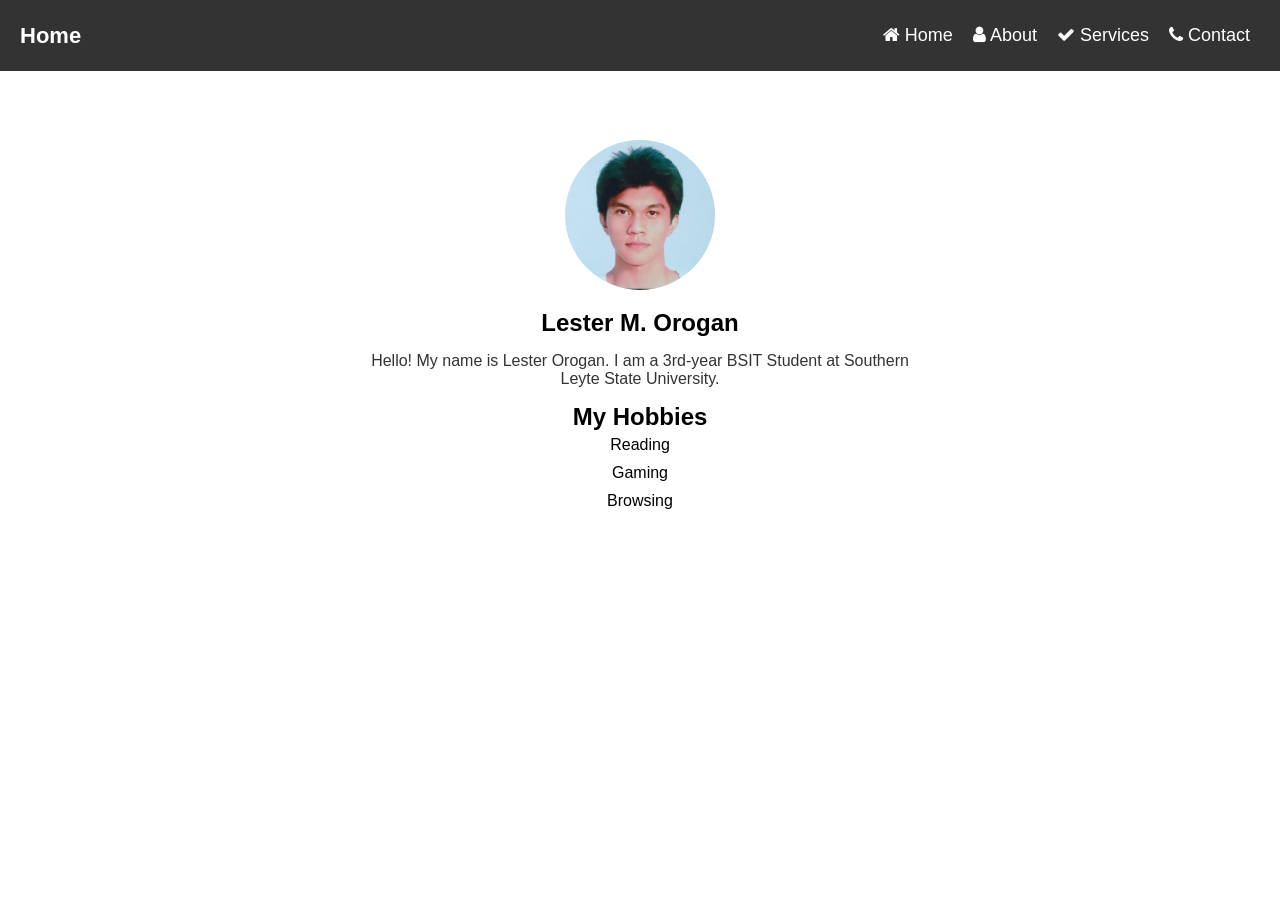
<file: Act/index.html>
<!DOCTYPE html>
<html lang="en">
<head>
  <meta charset="UTF-8">
  <meta name="viewport" content="width=device-width, initial-scale=1">
  <title>Profile Page</title>
  <link rel="stylesheet" href="css/in.css">
  <link rel="stylesheet" href="https://cdnjs.cloudflare.com/ajax/libs/font-awesome/4.7.0/css/font-awesome.min.css">
</head>
<body>
  <nav class="navbar">
    <div class="logo">Home</div>
    <div class="menu-icon" onclick="toggleMenu()">&#9776;</div>
    <ul class="nav-links">
        <li>
            <a href="index.html">
              <i class="fa fa-home" aria-hidden="true"></i> Home
            </a>
          </li>          
          <li>
            <a href="about.html">
              <i class="fa fa-user" aria-hidden="true"></i> About
            </a>
          </li> 
          <li>
            <a href="product.html">
              <i class="fa fa-check" aria-hidden="true"></i> Services
            </a>
          </li> 
          <li>
            <a href="Contact.html">
              <i class="fa fa-phone" aria-hidden="true"></i> Contact
            </a>
          </li>
    </ul>
  </nav>

  <section class="profile">
    <img src="img.jpg" alt="Profile Picture">
    <h1>Lester M. Orogan</h1>
    <p>Hello! My name is Lester Orogan. I am a 3rd-year BSIT Student at Southern Leyte State University.</p>

    <h2>My Hobbies</h2>
    <ul>
      <li>Reading</li>
      <li>Gaming</li>
      <li>Browsing</li>
    </ul>
  </section>

  <script>
    function toggleMenu() {
      const navLinks = document.querySelector('.nav-links');
      navLinks.classList.toggle('active');
      document.body.classList.toggle('menu-open');
    }
  </script>
</body>
</html>
</file>
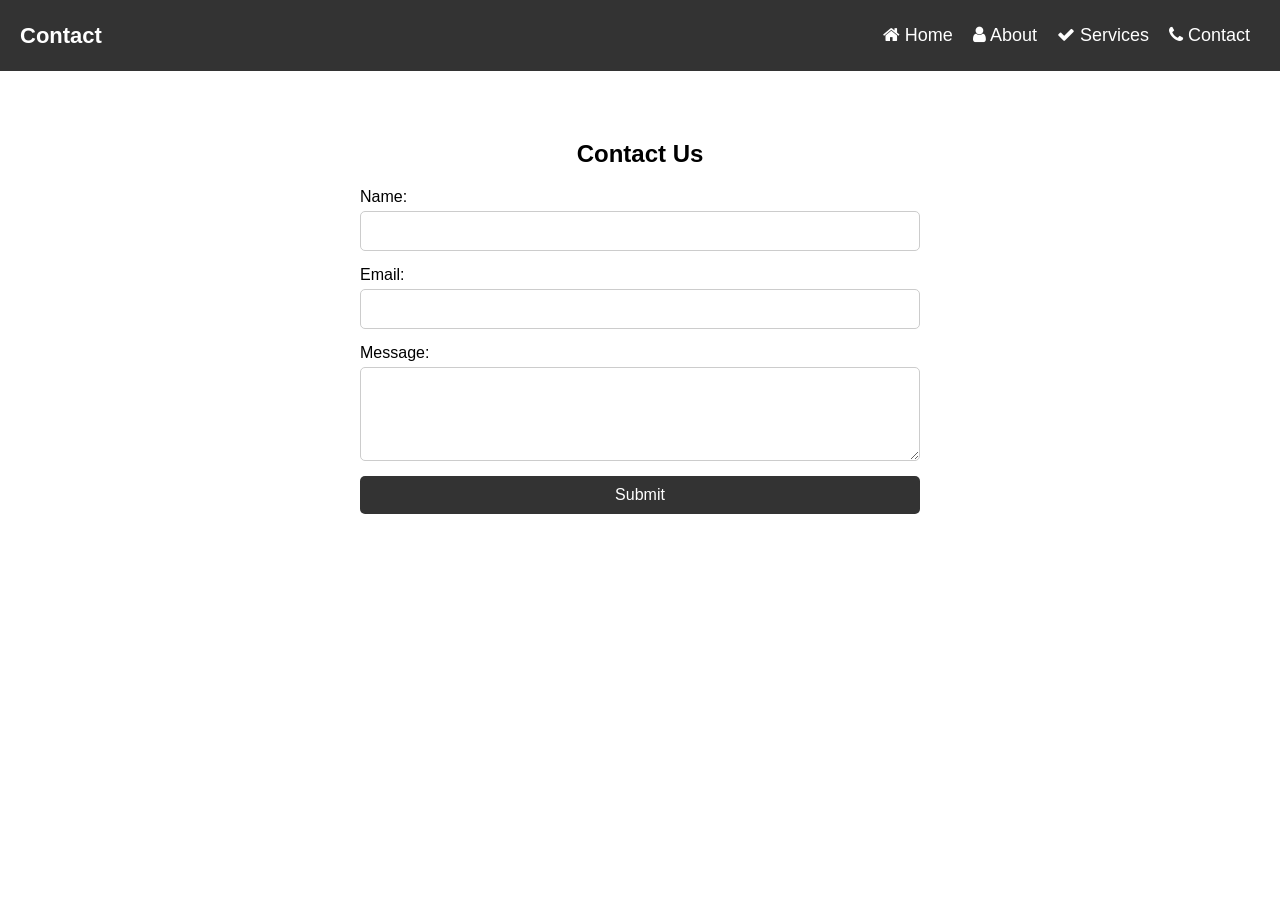
<file: Act/Contact.html>
<!DOCTYPE html>
<html lang="en">
<head>
    <meta charset="UTF-8">
    <meta name="viewport" content="width=device-width, initial-scale=1.0">
    <title>Contact Form</title>
    <link rel="stylesheet" href="css/style.css">
    <script defer src="js/script.js"></script>
    <link rel="stylesheet" href="https://cdnjs.cloudflare.com/ajax/libs/font-awesome/4.7.0/css/font-awesome.min.css">
</head>
<body>
    <nav class="navbar">
        <div class="logo">Contact</div>
        <div class="menu-icon">&#9776;</div>
        <ul class="nav-links">
            <li>
                <a href="index.html">
                  <i class="fa fa-home" aria-hidden="true"></i> Home
                </a>
              </li>          
              <li>
                <a href="about.html">
                  <i class="fa fa-user" aria-hidden="true"></i> About
                </a>
              </li> 
              <li>
                <a href="product.html">
                  <i class="fa fa-check" aria-hidden="true"></i> Services
                </a>
              </li> 
              <li>
                <a href="Contact.html">
                  <i class="fa fa-phone" aria-hidden="true"></i> Contact
                </a>
              </li>
        </ul>
    </nav>
    
    <section class="contact-container">
        <h1>Contact Us</h1>
        <form action="/submit" method="post" class="contact-form">
            <label for="name">Name:</label>
            <input type="text" name="name" id="name" required>

            <label for="email">Email:</label>
            <input type="email" name="email" id="email" required>

            <label for="message">Message:</label>
            <textarea name="message" rows="4" id="message" required></textarea>

            <button type="submit">Submit</button>
        </form>
    </section>

</body>
</html>
</file>
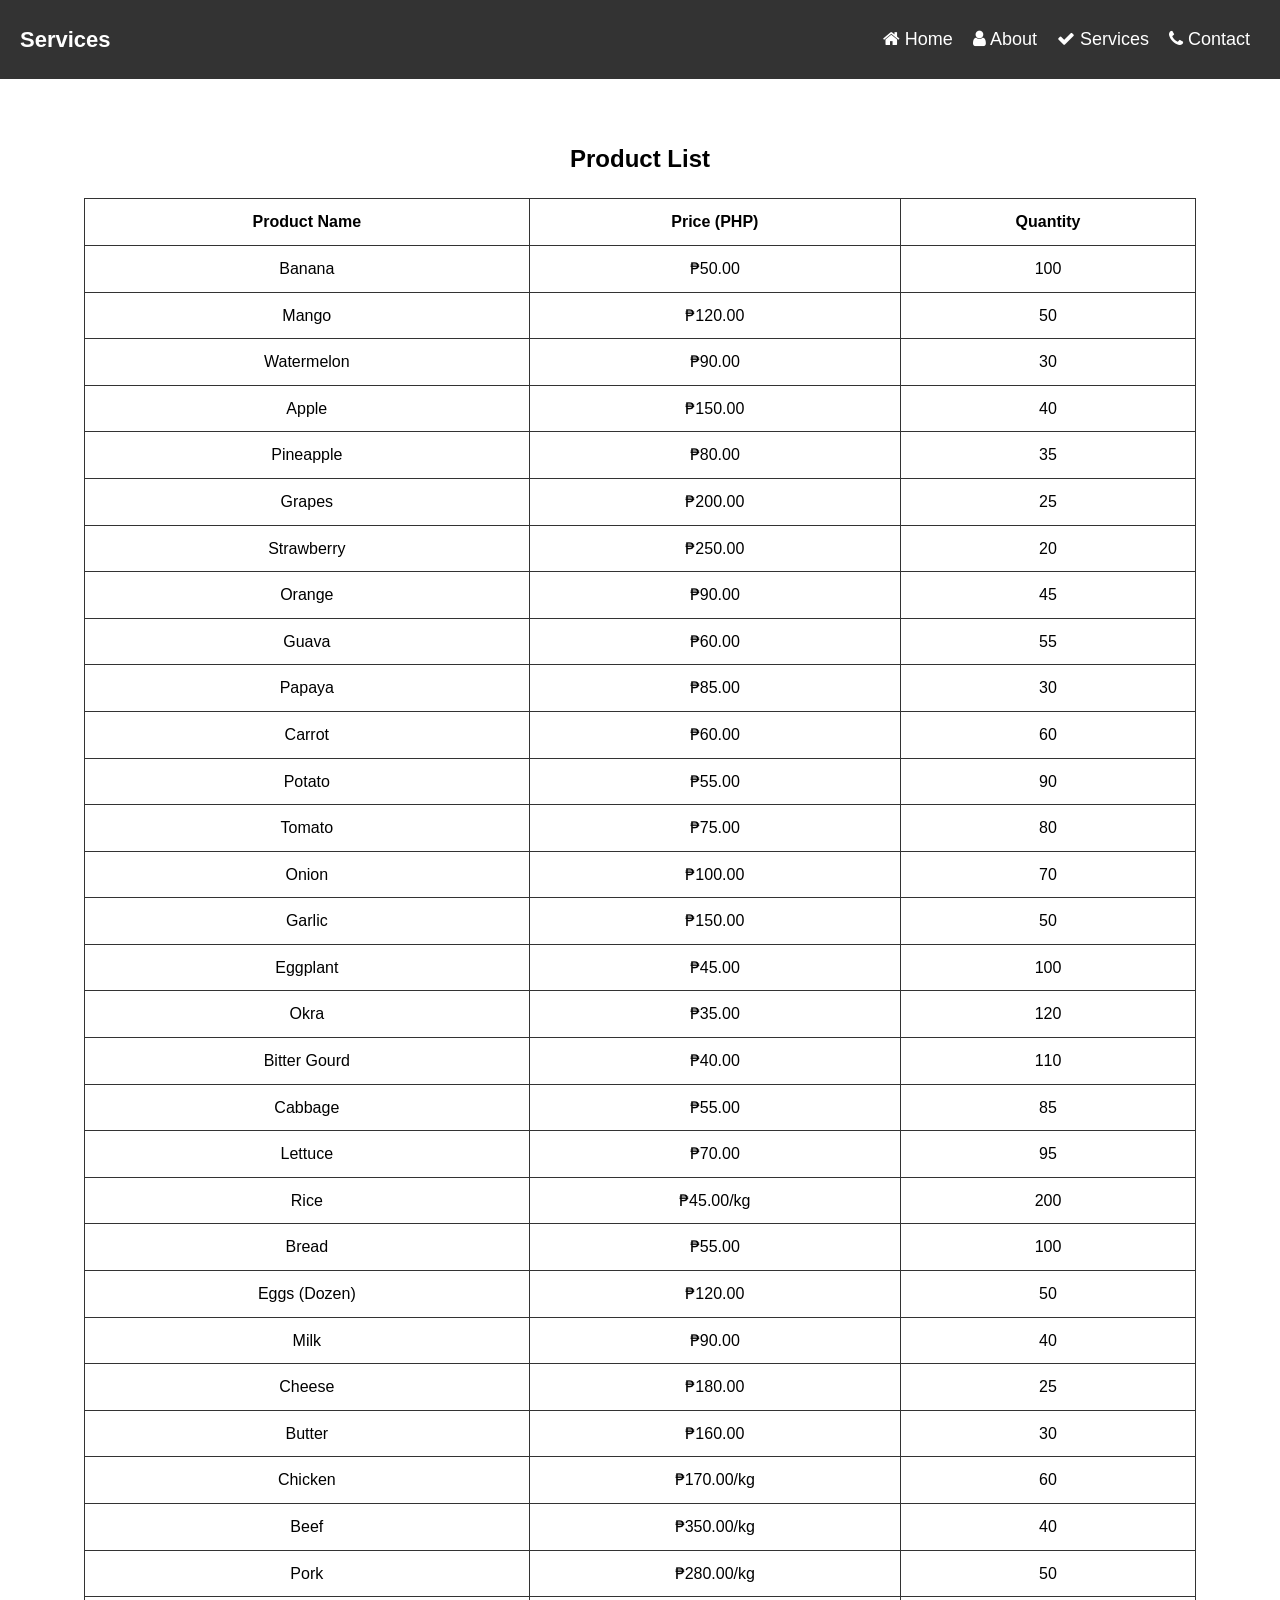
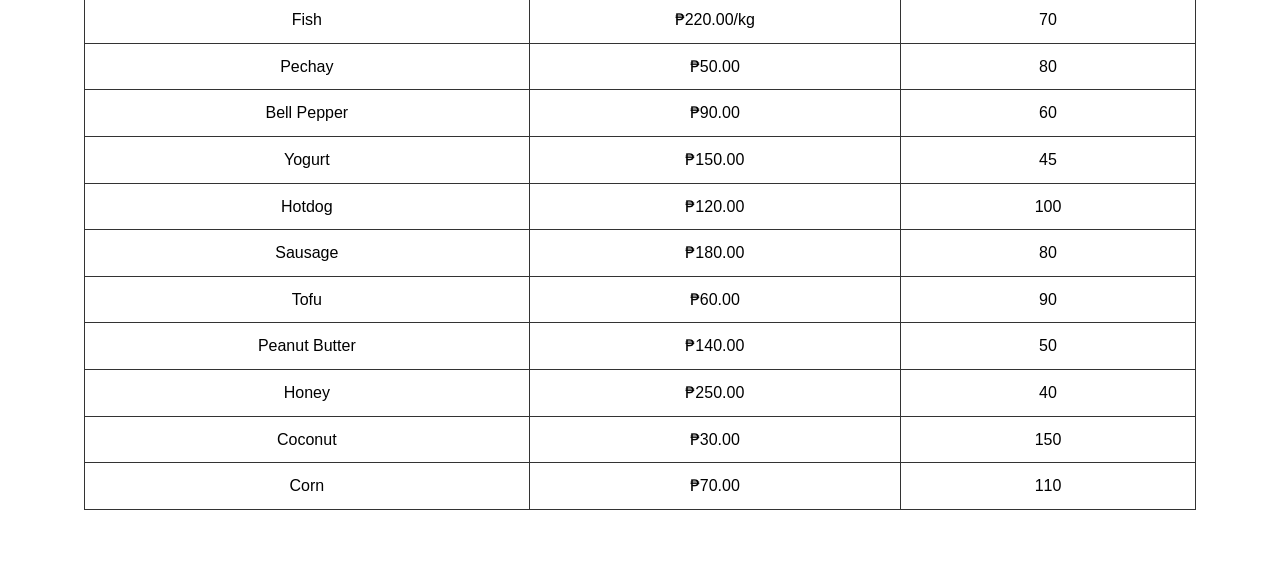
<file: Act/product.html>
<!DOCTYPE html>
<html lang="en">
<head>
  <meta charset="UTF-8" />
  <meta name="viewport" content="width=device-width, initial-scale=1.0" />
  <title>Product List</title>
  <link rel="stylesheet" href="css/pro.css">
  <link rel="stylesheet" href="https://cdnjs.cloudflare.com/ajax/libs/font-awesome/4.7.0/css/font-awesome.min.css">
</head>
<body>
  <nav class="navbar">
    <div class="logo">Services</div>
    <div class="menu-icon" onclick="toggleMenu()">&#9776;</div>
    <ul class="nav-links">
        <li>
            <a href="index.html">
              <i class="fa fa-home" aria-hidden="true"></i> Home
            </a>
          </li>          
          <li>
            <a href="about.html">
              <i class="fa fa-user" aria-hidden="true"></i> About
            </a>
          </li> 
          <li>
            <a href="product.html">
              <i class="fa fa-check" aria-hidden="true"></i> Services
            </a>
          </li> 
          <li>
            <a href="Contact.html">
              <i class="fa fa-phone" aria-hidden="true"></i> Contact
            </a>
          </li>
    </ul>
  </nav>
  
  <section class="product-container">
    <h1>Product List</h1>
    <table>
      <tr>
        <th>Product Name</th>
        <th>Price (PHP)</th>
        <th>Quantity</th>
      </tr>
      <tr><td>Banana</td><td>₱50.00</td><td>100</td></tr>
      <tr><td>Mango</td><td>₱120.00</td><td>50</td></tr>
      <tr><td>Watermelon</td><td>₱90.00</td><td>30</td></tr>
      <tr><td>Apple</td><td>₱150.00</td><td>40</td></tr>
      <tr><td>Pineapple</td><td>₱80.00</td><td>35</td></tr>
      <tr><td>Grapes</td><td>₱200.00</td><td>25</td></tr>
      <tr><td>Strawberry</td><td>₱250.00</td><td>20</td></tr>
      <tr><td>Orange</td><td>₱90.00</td><td>45</td></tr>
      <tr><td>Guava</td><td>₱60.00</td><td>55</td></tr>
      <tr><td>Papaya</td><td>₱85.00</td><td>30</td></tr>
      <tr><td>Carrot</td><td>₱60.00</td><td>60</td></tr>
      <tr><td>Potato</td><td>₱55.00</td><td>90</td></tr>
      <tr><td>Tomato</td><td>₱75.00</td><td>80</td></tr>
      <tr><td>Onion</td><td>₱100.00</td><td>70</td></tr>
      <tr><td>Garlic</td><td>₱150.00</td><td>50</td></tr>
      <tr><td>Eggplant</td><td>₱45.00</td><td>100</td></tr>
      <tr><td>Okra</td><td>₱35.00</td><td>120</td></tr>
      <tr><td>Bitter Gourd</td><td>₱40.00</td><td>110</td></tr>
      <tr><td>Cabbage</td><td>₱55.00</td><td>85</td></tr>
      <tr><td>Lettuce</td><td>₱70.00</td><td>95</td></tr>
      <tr><td>Rice</td><td>₱45.00/kg</td><td>200</td></tr>
      <tr><td>Bread</td><td>₱55.00</td><td>100</td></tr>
      <tr><td>Eggs (Dozen)</td><td>₱120.00</td><td>50</td></tr>
      <tr><td>Milk</td><td>₱90.00</td><td>40</td></tr>
      <tr><td>Cheese</td><td>₱180.00</td><td>25</td></tr>
      <tr><td>Butter</td><td>₱160.00</td><td>30</td></tr>
      <tr><td>Chicken</td><td>₱170.00/kg</td><td>60</td></tr>
      <tr><td>Beef</td><td>₱350.00/kg</td><td>40</td></tr>
      <tr><td>Pork</td><td>₱280.00/kg</td><td>50</td></tr>
      <tr><td>Fish</td><td>₱220.00/kg</td><td>70</td></tr>
      <tr><td>Pechay</td><td>₱50.00</td><td>80</td></tr>
      <tr><td>Bell Pepper</td><td>₱90.00</td><td>60</td></tr>
      <tr><td>Yogurt</td><td>₱150.00</td><td>45</td></tr>
      <tr><td>Hotdog</td><td>₱120.00</td><td>100</td></tr>
      <tr><td>Sausage</td><td>₱180.00</td><td>80</td></tr>
      <tr><td>Tofu</td><td>₱60.00</td><td>90</td></tr>
      <tr><td>Peanut Butter</td><td>₱140.00</td><td>50</td></tr>
      <tr><td>Honey</td><td>₱250.00</td><td>40</td></tr>
      <tr><td>Coconut</td><td>₱30.00</td><td>150</td></tr>
      <tr><td>Corn</td><td>₱70.00</td><td>110</td></tr>
    </table>
  </section>
  
  <script>
    function toggleMenu() {
      const navLinks = document.querySelector('.nav-links');
      navLinks.classList.toggle('active');
      document.body.classList.toggle('menu-open');
    }
  </script>
</body>
</html>
</file>
<file: Act/css/in.css>
* {
    margin: 0;
    padding: 0;
    box-sizing: border-box;
    font-family: Arial, sans-serif;
  }

  .navbar {
    background-color: #333;
    display: flex;
    justify-content: space-between;
    align-items: center;
    padding: 15px 20px;
    position: fixed;
    width: 100%;
    top: 0;
    left: 0;
    z-index: 1000;
  }

  
  .logo {
    color: white;
    font-size: 22px;
    font-weight: bold;
  }

  .nav-links {
    display: flex;
    list-style: none;
  }

  .nav-links li {
    padding: 10px;
  }

  .nav-links a {
    text-decoration: none;
    color: white;
    font-size: 18px;
  }

  .nav-links a:hover {
    color: #f4a261;
  }


  .menu-icon {
    display: none;
    font-size: 28px;
    cursor: pointer;
    color: white;
  }

  
  .profile {
    max-width: 600px;
    margin: 120px auto 50px;
    padding: 20px;
    text-align: center;
  }

  .profile img {
    width: 150px;
    height: 150px;
    border-radius: 50%;
    object-fit: cover;
  }

  .profile h1 {
    margin-top: 15px;
    font-size: 24px;
  }

  .profile p {
    margin: 15px 0;
    font-size: 16px;
    color: #333;
  }

  .profile ul {
    list-style-type: none;
    padding: 0;
  }

  .profile ul li {
    font-size: 16px;
    padding: 5px 0;
  }

  @media screen and (max-width: 768px) {
    .menu-icon {
      display: block;
    }

    .nav-links {
      display: none;
      flex-direction: column;
      width: 100%;
      background-color: #333;
      position: absolute;
      top: 60px;
      left: 0;
      text-align: center;
    }

    .nav-links li {
      padding: 15px 0;
      border-bottom: 1px solid #444;
    }

  
    .nav-links.active {
      display: flex;
    }

    body.menu-open .profile {
      margin-top: 250px;
    }
  }
</file>
<file: Act/css/style.css>
/* ✅ Reset default margin/padding */
* {
    margin: 0;
    padding: 0;
    box-sizing: border-box;
    font-family: Arial, sans-serif;
}

/* ✅ Navbar Styles */
.navbar {
    background-color: #333;
    display: flex;
    justify-content: space-between;
    align-items: center;
    padding: 15px 20px;
    position: fixed;
    width: 100%;
    top: 0;
    left: 0;
    z-index: 1000;
}

/* ✅ Logo */
.logo {
    color: white;
    font-size: 22px;
    font-weight: bold;
}

/* ✅ Navigation Links */
.nav-links {
    display: flex;
    list-style: none;
}

.nav-links li {
    padding: 10px;
}

.nav-links a {
    text-decoration: none;
    color: white;
    font-size: 18px;
}

.nav-links a:hover {
    color: #f4a261;
}

/* ✅ Mobile Menu Icon */
.menu-icon {
    display: none;
    font-size: 28px;
    cursor: pointer;
    color: white;
}

/* ✅ Contact Form Container */
.contact-container {
    max-width: 600px;
    margin: 120px auto 50px; /* Ensure space below navbar */
    padding: 20px;
    text-align: center;
}

.contact-container h1 {
    margin-bottom: 20px;
    font-size: 24px;
}

/* ✅ Contact Form */
.contact-form {
    display: flex;
    flex-direction: column;
}

.contact-form label {
    font-size: 16px;
    text-align: left;
    margin-bottom: 5px;
}

.contact-form input, .contact-form textarea {
    width: 100%;
    padding: 10px;
    margin-bottom: 15px;
    border: 1px solid #ccc;
    border-radius: 5px;
    font-size: 16px;
}

/* ✅ Submit Button */
.contact-form button {
    background-color: #333;
    color: white;
    padding: 10px;
    border: none;
    border-radius: 5px;
    font-size: 16px;
    cursor: pointer;
    transition: background 0.3s ease;
}

.contact-form button:hover {
    background-color: #555;
}

/* ✅ Mobile View */
@media screen and (max-width: 768px) {
    .menu-icon {
        display: block;
    }

    .nav-links {
        display: none;
        flex-direction: column;
        width: 100%;
        background-color: #333;
        position: absolute;
        top: 60px;
        left: 0;
        text-align: center;
    }

    .nav-links li {
        padding: 15px 0;
        border-bottom: 1px solid #444;
    }

    /* ✅ Show Menu */
    .nav-links.active {
        display: flex;
    }

    /* ✅ Push content down when menu is open */
    body.menu-open .contact-container {
        margin-top: 250px; 
    }
}
</file>
<file: Act/css/pro.css>
* {
    margin: 0;
    padding: 0;
    box-sizing: border-box;
    font-family: Arial, sans-serif;
  }
  
  body {
    line-height: 1.6;
  }
  
  .navbar {
    background-color: #333;
    display: flex;
    justify-content: space-between;
    align-items: center;
    padding: 15px 20px;
    position: fixed;
    width: 100%;
    top: 0;
    left: 0;
    z-index: 1000;
  }
  
  .logo {
    color: white;
    font-size: 22px;
    font-weight: bold;
  }
  
  .nav-links {
    display: flex;
    list-style: none;
  }
  
  .nav-links li {
    padding: 10px;
  }
  
  .nav-links a {
    text-decoration: none;
    color: white;
    font-size: 18px;
  }
  
  .nav-links a:hover {
    color: #f4a261;
  }
  
  .menu-icon {
    display: none;
    font-size: 28px;
    cursor: pointer;
    color: white;
  }
  
  .product-container {
    max-width: 90%;
    margin: 120px auto 50px;
    padding: 20px;
    text-align: center;
    transition: margin-top 0.3s ease;
  }
  
  h1 {
    margin-bottom: 20px;
  }
  
  table {
    width: 100%;
    border-collapse: collapse;
    margin-top: 20px;
  }
  
  table, th, td {
    border: 1px solid #333;
  }
  
  th, td {
    padding: 10px;
    text-align: center;
  }
  
  @media screen and (max-width: 768px) {
    .menu-icon {
      display: block;
    }
    
    .nav-links {
      display: none;
      flex-direction: column;
      width: 100%;
      background-color: #333;
      position: absolute;
      top: 60px;
      left: 0;
      text-align: center;
    }
    
    .nav-links li {
      padding: 15px 0;
      border-bottom: 1px solid #444;
    }
    
    .nav-links.active {
      display: flex;
    }
    
    body.menu-open .product-container {
      margin-top: 250px;
    }
  }
</file>
